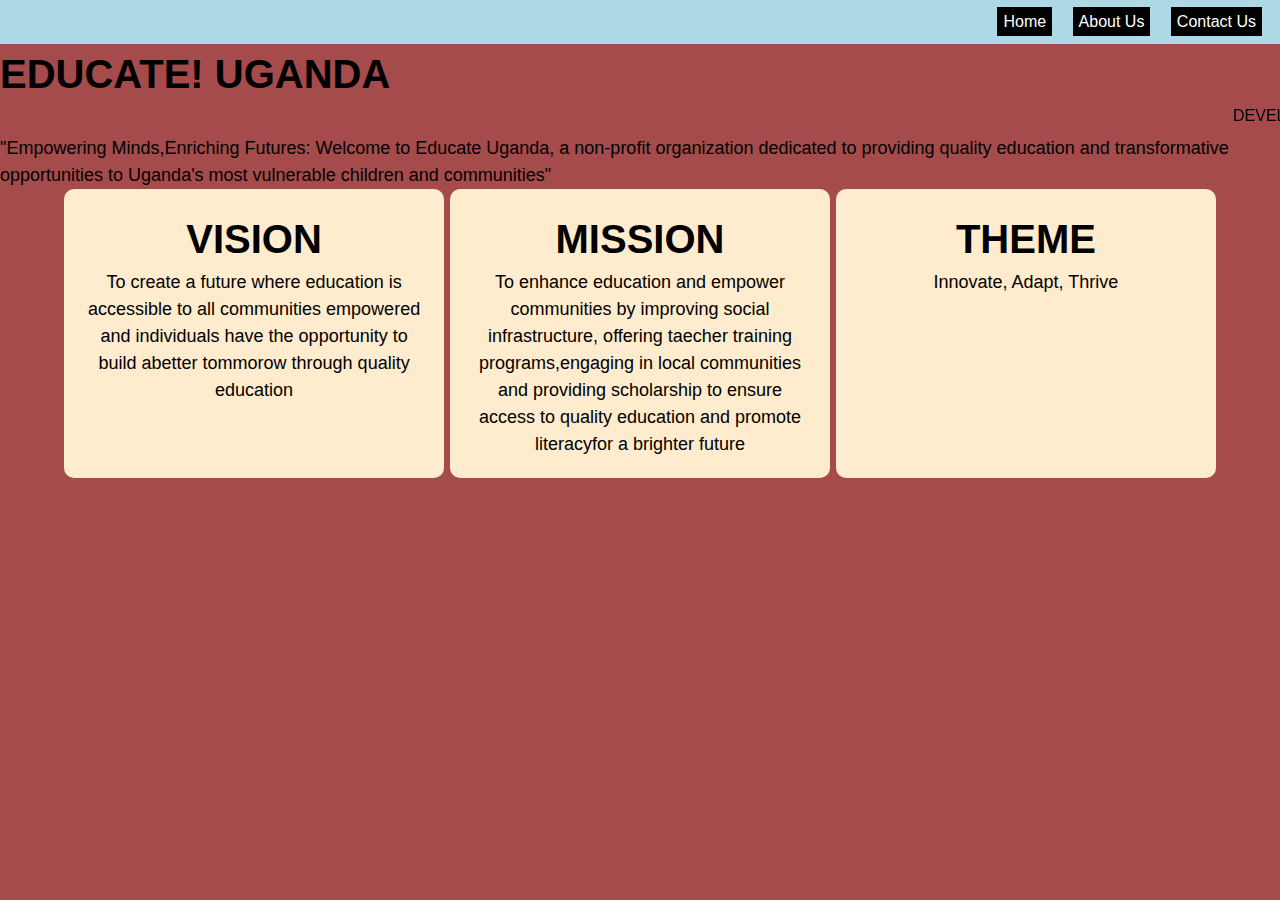
<file: about.html>
<!DOCTYPE html>
<html lang="en">
<head>
    <meta charset="UTF-8">
    <meta name="viewport" content="width=device-width, initial-scale=1.0">
    <title>Document</title>
    <link rel="stylesheet" href="style.css">
</head>
<body>
    <nav>
        <a href="index.html">Home</a>
        <a href="about.html">About Us</a>
        <a href="contact.html">Contact Us</a>
    </nav>
    <head><h1> EDUCATE! UGANDA</h1></head>
    <marquee behavior="scroll" direction="left">DEVELOPING YOUNG LEADERS AND ENTREPRENURES IN UGANDA</marquee>
    <P>"Empowering Minds,Enriching Futures: Welcome to Educate Uganda, a non-profit organization dedicated to providing quality education and transformative opportunities to Uganda's most vulnerable children and communities"</P>
    
    <section class="overview">
        <div class="view">
            <h1><b>VISION</b></h1>
                <P>To create a future where education is accessible to all communities empowered and individuals have the opportunity to build abetter tommorow through quality education</P>
                 </div>
        
        <div class="view">
            <h1><b>MISSION</b></h1>
                <p>To enhance education and empower communities by improving social infrastructure, offering taecher training programs,engaging in local communities and providing scholarship to ensure access to quality education and promote literacyfor a brighter future</p>
                 </div>
        <div class="view">
            <h1><b>THEME</b></h1>
                <P>Innovate, Adapt, Thrive</P>

        </div>

    </section>
    
</body>
</html>
</file>
<file: style.css>
*{
    box-sizing: border-box;
    margin: 0%;
}
body{
    background-color: rgb(165, 75, 75);
    font-family: Arial, Helvetica, sans-serif;
    line-height: 1.5;
}

nav ,footer{
    background-color: lightblue;
    padding: 10px;
    text-align: right;
}
nav a{
    background-color: black;
    color: white;
    margin: 8px;
    padding: 6px;
    text-decoration: none;
}
img{
    width: 100%;
    height: auto;
}
.heading{

    width: 80%;
    margin: auto;
    text-align: center;
    color: white;
}
h1{
    font-size: 40px;
}
p{
    font-size: large;
}
.activity, .overview{
    display: flex;
    margin: 0px auto 50px;
    width: 90%;
    justify-content: space-between;
    flex-wrap: wrap;
}
.activities, .view{
    width: 33%;
    padding: 20px;
    text-align: center;
    background-color: blanchedalmond;
    border-radius: 10px;
}
.activities img{
    border-radius: 50px;
    height: 300px;
}
nav a:hover{
    color: maroon;
}
</file>
